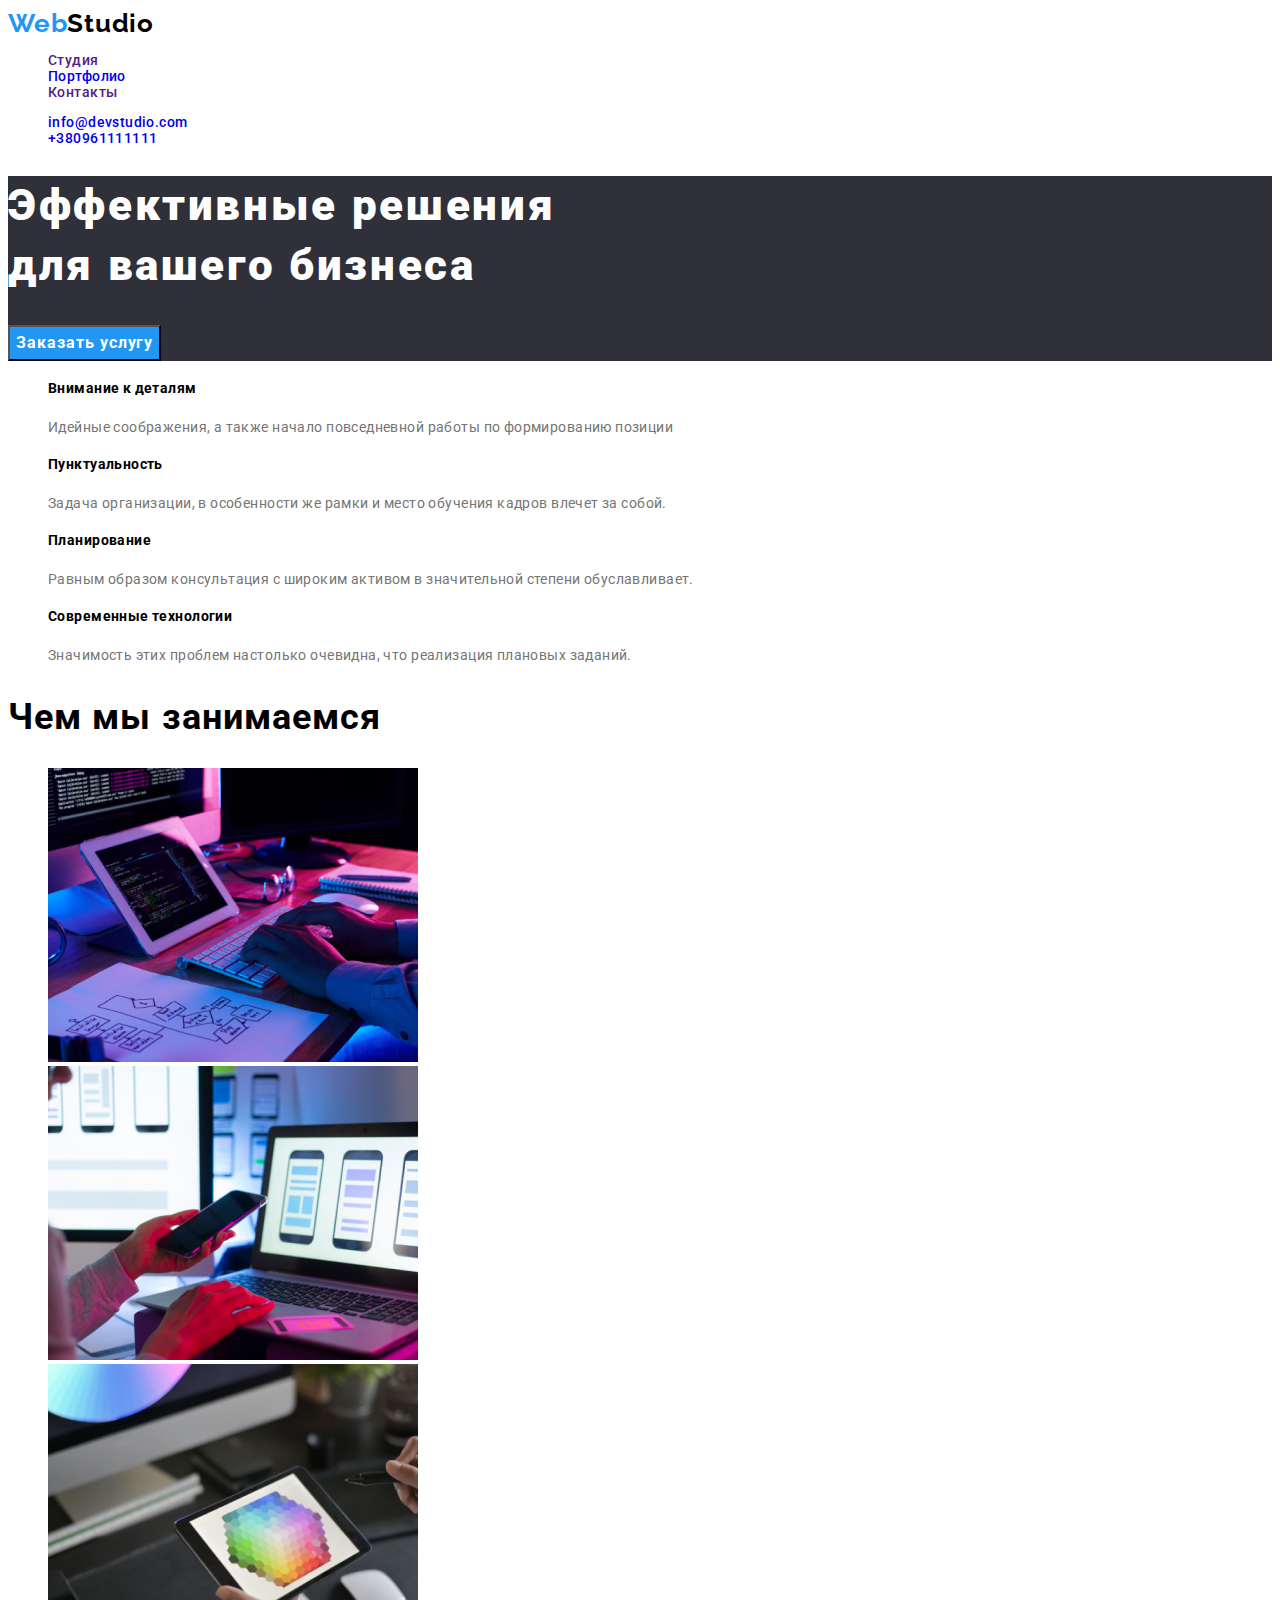
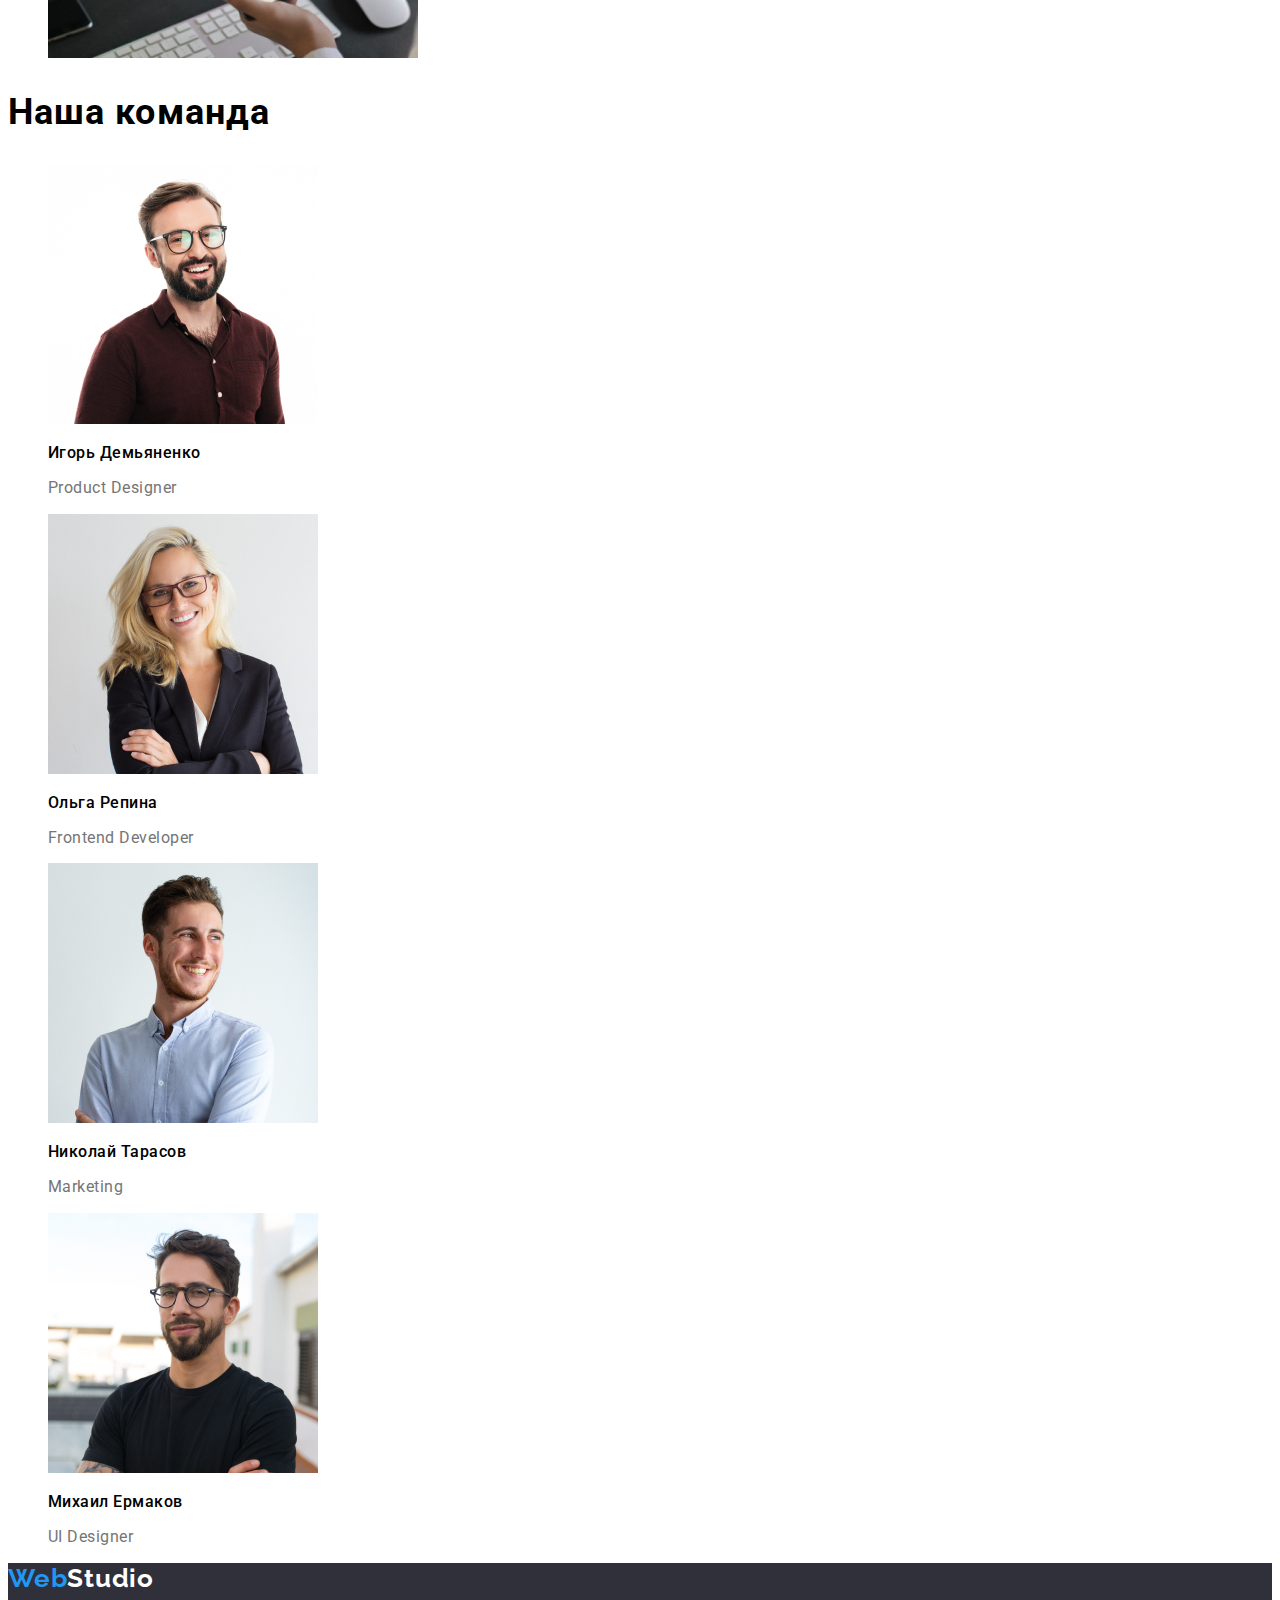
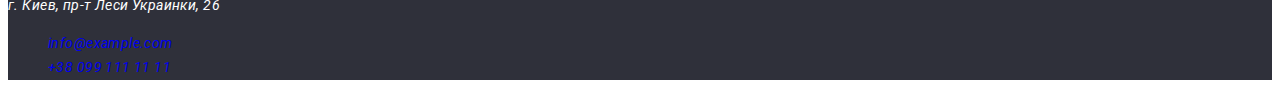
<file: index.html>
<!DOCTYPE html>
<html lang="en">
  <head>
    <meta charset="UTF-8" />
    <meta http-equiv="X-UA-Compatible" content="IE=edge" />
    <meta name="viewport" content="width=device-width, initial-scale=1.0" />
    <title>Homework-2</title>
    <link rel="stylesheet" href="./css/style.css" />
    <link rel="preconnect" href="https://fonts.gstatic.com" />
    <link
      href="https://fonts.googleapis.com/css2?family=Raleway:wght@700&family=Roboto:wght@400;500;700;900&display=swap"
      rel="stylesheet"
    />
  </head>
  <body>
    <header>
      <nav>
        <a class="link" href=""
          ><span class="title">Web</span><span class="title-2">Studio</span></a
        >
        <ul class="list">
          <li><a class="link" href="">Студия</a></li>
          <li><a class="link" href="portfolio.html">Портфолио</a></li>
          <li><a class="link" href="">Контакты</a></li>
        </ul>
      </nav>
      <ul class="list">
        <li>
          <a class="link" href="mailto:info@devstudio.com"
            >info@devstudio.com</a
          >
        </li>
        <li><a class="link" href="tel:+380961111111">+380961111111</a></li>
      </ul>
    </header>

    <main>
      <section class="main-section">
        <h1 class="main-title">
          Эффективные решения <br />
          для вашего бизнеса
        </h1>
        <button class="button" type="button">Заказать услугу</button>
      </section>

      <section>
        <ul class="list-section">
          <li>
            <h3 class="description-section-title">Внимание к деталям</h3>
            <p class="description-section">
              Идейные соображения, а также начало повседневной работы по
              формированию позиции
            </p>
          </li>

          <li>
            <h3 class="description-section-title">Пунктуальность</h3>
            <p class="description-section">
              Задача организации, в особенности же рамки и место обучения кадров
              влечет за собой.
            </p>
          </li>
          <li>
            <h3 class="description-section-title">Планирование</h3>
            <p class="description-section">
              Равным образом консультация с широким активом в значительной
              степени обуславливает.
            </p>
          </li>
          <li>
            <h3 class="description-section-title">Современные технологии</h3>
            <p class="description-section">
              Значимость этих проблем настолько очевидна, что реализация
              плановых заданий.
            </p>
          </li>
        </ul>
      </section>

      <section>
        <h2 class="third-section-title">Чем мы занимаемся</h2>

        <ul class="third-section-list">
          <li>
            <img
              src="./images/box-1.jpg"
              width="370"
              alt="человек пишет коды"
            />
          </li>
          <li>
            <img src="./images/box-2.jpg" width="370" alt="телефон и ноутбук" />
          </li>
          <li>
            <img
              src="./images/box-3.jpg"
              width="370"
              alt="илюстрация на планшете"
            />
          </li>
        </ul>
      </section>

      <section>
        <h2 class="third-section-title">Наша команда</h2>

        <ul class="proffession-section-list">
          <li>
            <img src="./images/img-1.jpg" width="270" alt="Product Designer" />
            <h3 class="names-section">Игорь Демьяненко</h3>
            <p class="profession-section">Product Designer</p>
          </li>

          <li>
            <img
              src="./images/img-2.jpg"
              width="270"
              alt="Frontend Developer"
            />
            <h3 class="names-section">Ольга Репина</h3>
            <p class="profession-section">Frontend Developer</p>
          </li>

          <li>
            <img src="./images/img-3.jpg" width="270" alt="Marketing" />
            <h3 class="names-section">Николай Тарасов</h3>
            <p class="profession-section">Marketing</p>
          </li>

          <li>
            <img src="./images/img-4.jpg" width="270" alt="UI Designer" />
            <h3 class="names-section">Михаил Ермаков</h3>
            <p class="profession-section">UI Designer</p>
          </li>
        </ul>
      </section>
    </main>

    <footer class="main-section">
      <a class="link" href=""
        ><span class="title">Web</span><span class="title-3">Studio</span></a
      >
      <address>
        <a class="address" href="https://goo.gl/maps/7uVj58UBJkN4F8YU9"
          >г. Киев, пр-т Леси Украинки, 26</a
        >
        <ul class="list-2">
          <li>
            <a class="link" href="mailto:info@example.com">info@example.com </a>
          </li>
          <li>
            <a class="link" href="tel:+380991111111">+38 099 111 11 11</a>
          </li>
        </ul>
      </address>
    </footer>
  </body>
</html>
</file>
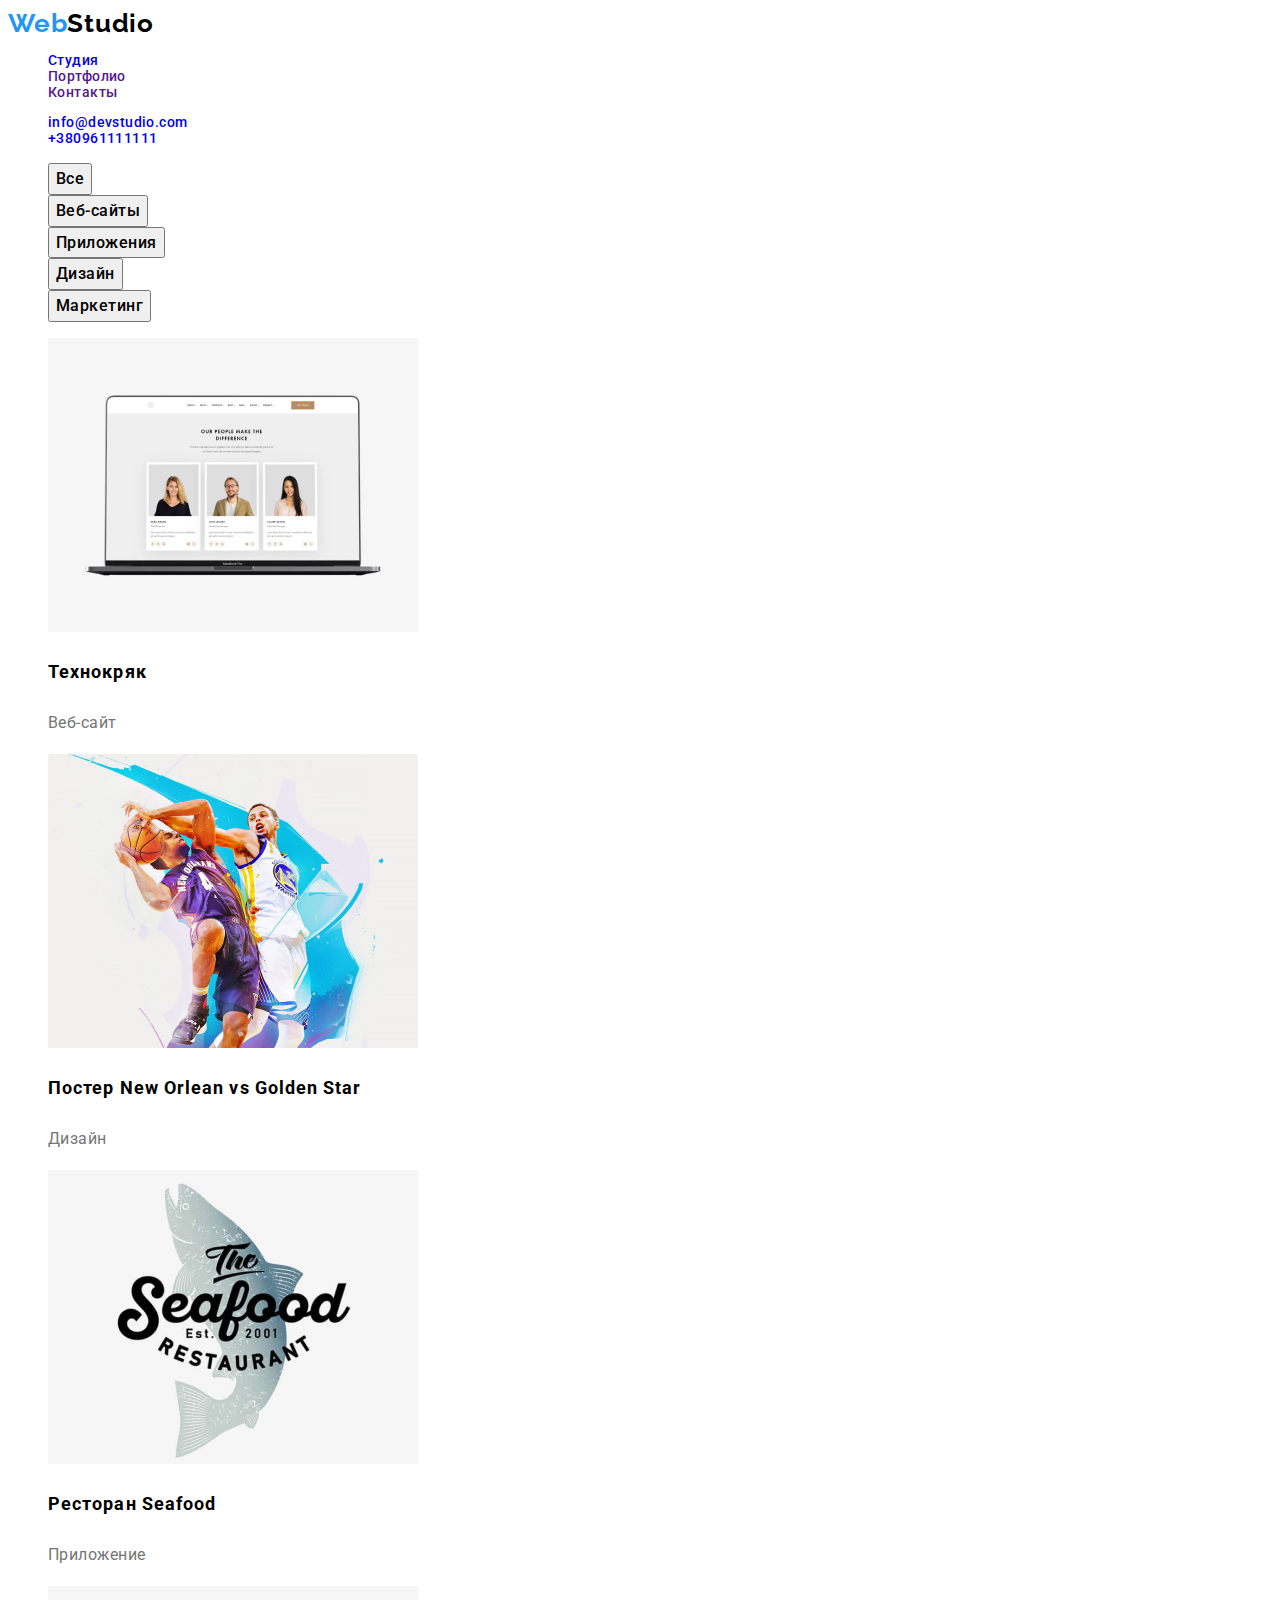
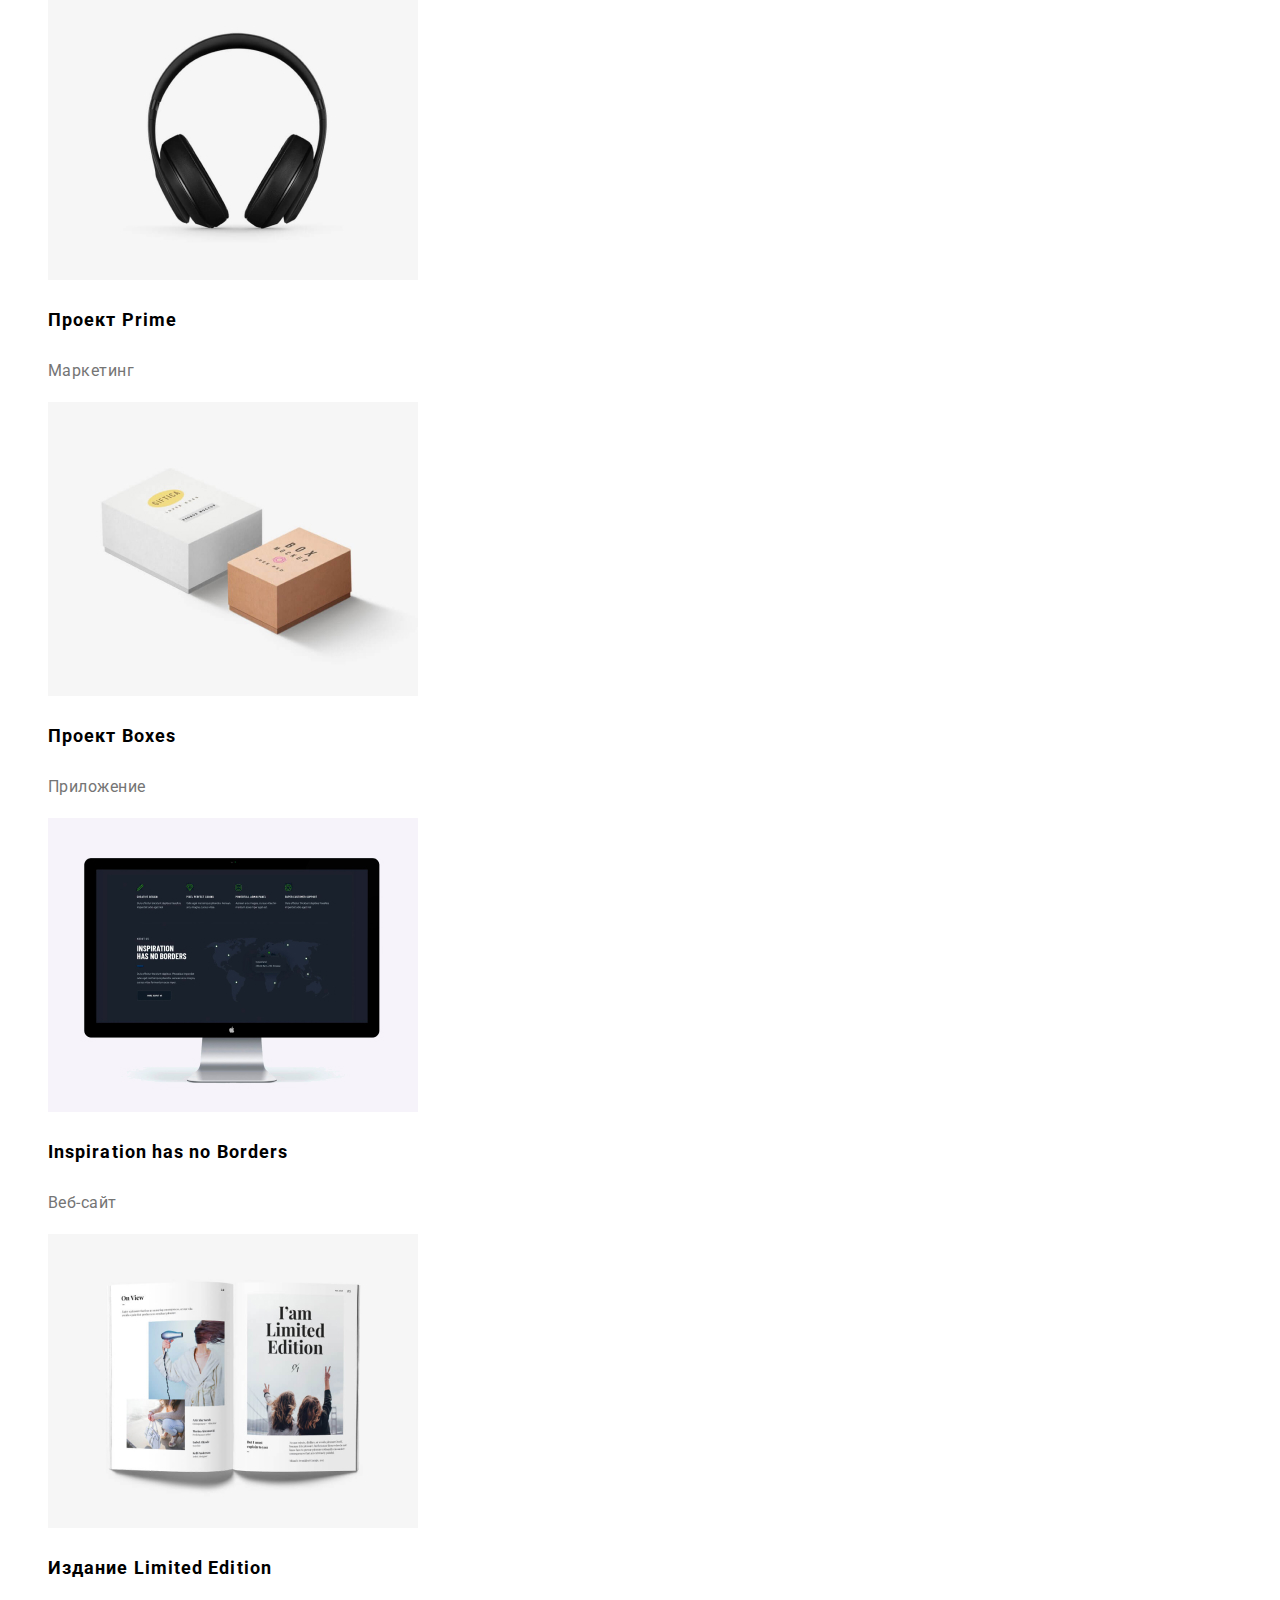
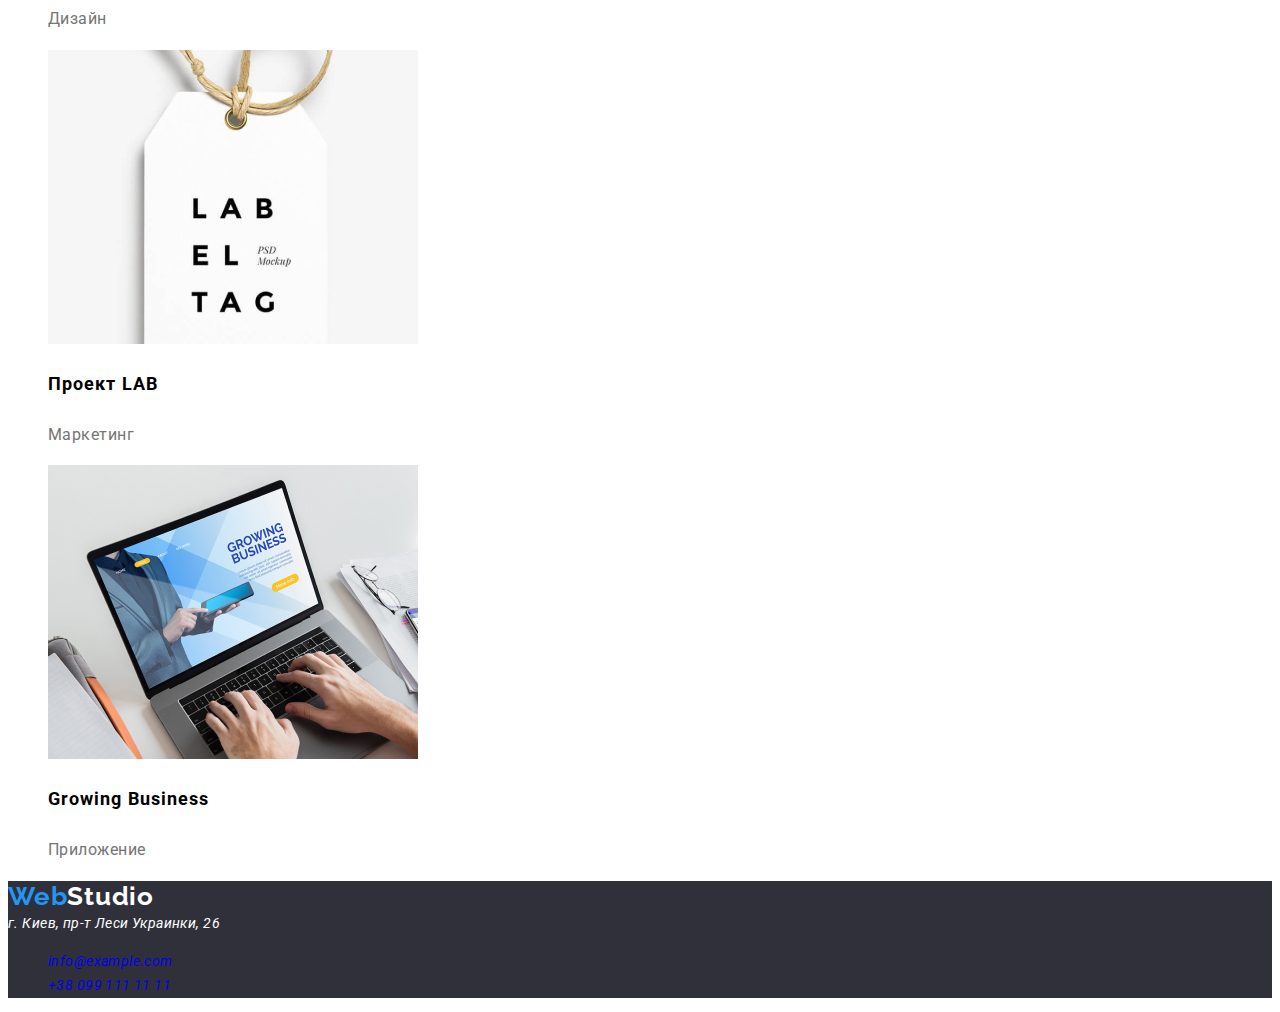
<file: portfolio.html>
<!DOCTYPE html>
<html lang="en">
  <head>
    <meta charset="UTF-8" />
    <meta http-equiv="X-UA-Compatible" content="IE=edge" />
    <meta name="viewport" content="width=device-width, initial-scale=1.0" />
    <title>Homework-2</title>
    <link rel="stylesheet" href="./css/style.css" />
    <link rel="preconnect" href="https://fonts.gstatic.com" />
    <link
      href="https://fonts.googleapis.com/css2?family=Raleway:wght@700&family=Roboto:wght@400;500;700;900&display=swap"
      rel="stylesheet"
    />
  </head>
  <body>
    <header>
      <nav>
        <a class="link" href=""
          ><span class="title">Web</span><span class="title-2">Studio</span></a
        >
        <ul class="list">
          <li><a class="link" href="index.html">Студия</a></li>
          <li><a class="link" href="">Портфолио</a></li>
          <li><a class="link" href="">Контакты</a></li>
        </ul>
      </nav>
      <ul class="list">
        <li>
          <a class="link" href="mailto:info@devstudio.com"
            >info@devstudio.com</a
          >
        </li>
        <li><a class="link" href="tel:+380961111111">+380961111111</a></li>
      </ul>
    </header>
    <main>
      <section>
        <ul class="button-section">
          <li><button class="button-2" type="button">Все</button></li>
          <li><button class="button-2" type="button">Веб-сайты</button></li>
          <li><button class="button-2" type="button">Приложения</button></li>
          <li><button class="button-2" type="button">Дизайн</button></li>
          <li><button class="button-2" type="button">Маркетинг</button></li>
        </ul>
      </section>

      <section>
        <ul class="photos-and-description-section">
          <li>
            <img src="./images-2/img-pt.1.jpg" width="370" alt="Технокряк" />
            <h3 class="portfolio-description-title">Технокряк</h3>
            <p class="portfolio-description">Веб-сайт</p>
          </li>
          <li>
            <img
              src="./images-2/img-pt.2.jpg"
              width="370"
              alt="Постер New Orlean vs Golden Star"
            />
            <h3 class="portfolio-description-title">
              Постер New Orlean vs Golden Star
            </h3>
            <p class="portfolio-description">Дизайн</p>
          </li>
          <li>
            <img
              src="./images-2/img-pt.3.jpg"
              width="370"
              alt="Ресторан Seafood"
            />
            <h3 class="portfolio-description-title">Ресторан Seafood</h3>
            <p class="portfolio-description">Приложение</p>
          </li>
          <li>
            <img src="./images-2/img-pt.4.jpg" width="370" alt="Проект Prime" />
            <h3 class="portfolio-description-title">Проект Prime</h3>
            <p class="portfolio-description">Маркетинг</p>
          </li>
          <li>
            <img src="./images-2/img-pt.5.jpg" width="370" alt="Проект Boxes" />
            <h3 class="portfolio-description-title">Проект Boxes</h3>
            <p class="portfolio-description">Приложение</p>
          </li>
          <li>
            <img
              src="./images-2/img-pt.6.jpg"
              width="370"
              alt="Inspiration has no Borders"
            />
            <h3 class="portfolio-description-title">
              Inspiration has no Borders
            </h3>
            <p class="portfolio-description">Веб-сайт</p>
          </li>
          <li>
            <img
              src="./images-2/img-pt.7.jpg"
              width="370"
              alt="Издание Limited Edition"
            />
            <h3 class="portfolio-description-title">Издание Limited Edition</h3>
            <p class="portfolio-description">Дизайн</p>
          </li>
          <li>
            <img src="./images-2/img-pt.8.jpg" width="370" alt="Проект LAB" />
            <h3 class="portfolio-description-title">Проект LAB</h3>
            <p class="portfolio-description">Маркетинг</p>
          </li>
          <li>
            <img
              src="./images-2/img-pt.9.jpg"
              width="370"
              alt="Growing Business"
            />
            <h3 class="portfolio-description-title">Growing Business</h3>
            <p class="portfolio-description">Приложение</p>
          </li>
        </ul>
      </section>
    </main>

    <footer class="main-section">
      <a class="link" href=""
        ><span class="title">Web</span><span class="title-3">Studio</span></a
      >
      <address>
        <a class="address" href="https://goo.gl/maps/7uVj58UBJkN4F8YU9"
          >г. Киев, пр-т Леси Украинки, 26</a
        >
        <ul class="list-2">
          <li>
            <a class="link" href="mailto:info@example.com">info@example.com </a>
          </li>
          <li>
            <a class="link" href="tel:+380991111111">+38 099 111 11 11</a>
          </li>
        </ul>
      </address>
    </footer>
  </body>
</html>
</file>
<file: css/style.css>
body {
  font-family: Roboto, sans-serif;
}
p {
  color: #757575;
}
/* header */
.title {
  color: #2196f3;
  font-family: Raleway;
  font-weight: bold;
  font-size: 26px;
  line-height: 1.19;
  letter-spacing: 0.03em;
}
.title-2 {
  color: black;
  font-family: Raleway;
  font-weight: bold;
  font-size: 26px;
  line-height: 1.19;
  letter-spacing: 0.03em;
}
.list :hover {
  color: #2196f3;
}
.list {
  color: black;
  font-family: Roboto;
  font-weight: 500;
  font-size: 14px;
  line-height: 1.14;
  letter-spacing: 0.03em;
  list-style-type: none;
}
.link {
  text-decoration: none;
}
/* footer*/

.main-section {
  background-color: #2f303a;
  color: #ffffff;
}

.title-3 {
  color: white;
  font-family: Raleway;
  font-weight: bold;
  font-size: 26px;
  line-height: 1.19;
  letter-spacing: 0.03em;
}

.list-2 {
  color: rgba(255, 255, 255, 0.6);
  font-family: Roboto;
  font-size: 14px;
  line-height: 1.71;
  letter-spacing: 0.03em;
  list-style-type: none;
}
.list-2 :hover {
  color: #2196f3;
}
.address:hover {
  color: #2196f3;
}
.address {
  color: white;
  font-family: Roboto;
  font-size: 14px;
  line-height: 1.71;
  letter-spacing: 0.03em;
  text-decoration: none;
}
/* main section  */
.button {
  background-color: #2196f3;
  color: #ffffff;
  font-family: Roboto;
  font-weight: bold;
  font-size: 16px;
  line-height: 1.87;
  letter-spacing: 0.06em;
  cursor: pointer;
}
.button-2:hover {
  background-color: #2196f3;
}
.button-2 {
  font-family: Roboto;
  font-weight: 500;
  font-size: 16px;
  line-height: 1.62;
  letter-spacing: 0.03em;
  cursor: pointer;
}
.main-title {
  font-family: Roboto;
  font-weight: 900;
  font-size: 44px;
  line-height: 1.36;
  letter-spacing: 0.06em;
}

.third-section-title {
  font-family: Roboto;
  font-weight: bold;
  font-size: 36px;
  line-height: 1.16;
  letter-spacing: 0.03em;
}
.third-section-list {
  list-style-type: none;
}
.proffession-section-list {
  list-style-type: none;
}
/* portfolio section*/
.names-section {
  font-family: Roboto;
  font-weight: 500;
  font-size: 16px;
  line-height: 1.18;
  letter-spacing: 0.03em;
}
.profession-section {
  font-family: Roboto;
  font-size: 16px;
  line-height: 1.18;
  letter-spacing: 0.03em;
}
.button-section {
  list-style-type: none;
}
.description-section {
  font-family: Roboto;
  font-size: 14px;
  line-height: 24px;
  letter-spacing: 0.03em;
}
.description-section-title {
  font-family: Roboto;
  font-weight: bold;
  font-size: 14px;
  line-height: 1.71;
  letter-spacing: 0.03em;
}
.photos-and-description-section {
  list-style-type: none;
}
.list-section {
  list-style-type: none;
}
.portfolio-description {
  font-family: Roboto;
  font-size: 16px;
  line-height: 1.87;
  letter-spacing: 0.03em;
}
.portfolio-description-title {
  font-family: Roboto;
  font-weight: bold;
  font-size: 18px;
  line-height: 2;
  letter-spacing: 0.06em;
}
</file>
